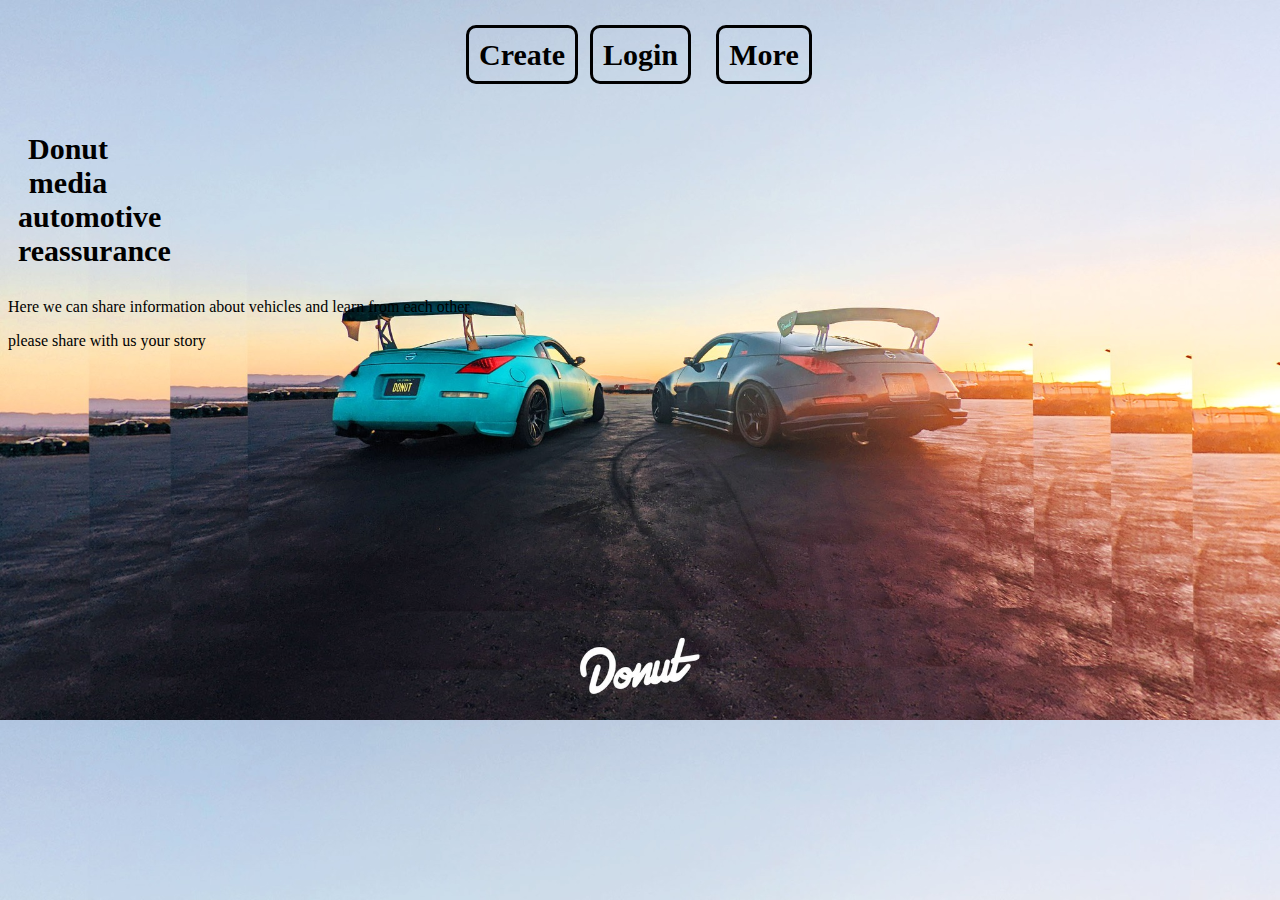
<file: index.html>
<!DOCTYPE html>
<html>
    <head>
        <link rel=" stylesheet"href="style.css"/>
        <title>Donut media</title>
        <!--Donut media-->
    </head>
    <style>
        body{
         background-image:url(images/drive.jpg) ;
         background-size: cover;   
        }
    </style>
    <body>
        <section>
            <ul>
              <li><h1><a href="register.html">Create</a></h1></li>
              <li><h1><a href="login.html">Login</a></a></h1></li>
              <li><h1><a href="more.html">More</a></h1></li>
            </ul>
        </section>
  <h1>Donut media automotive reassurance</h1>
  <p class="donut">Here we can share information about vehicles and learn from each other</p>
  <p id="media">please share with us your story</p>
    </body>
</html>
</file>
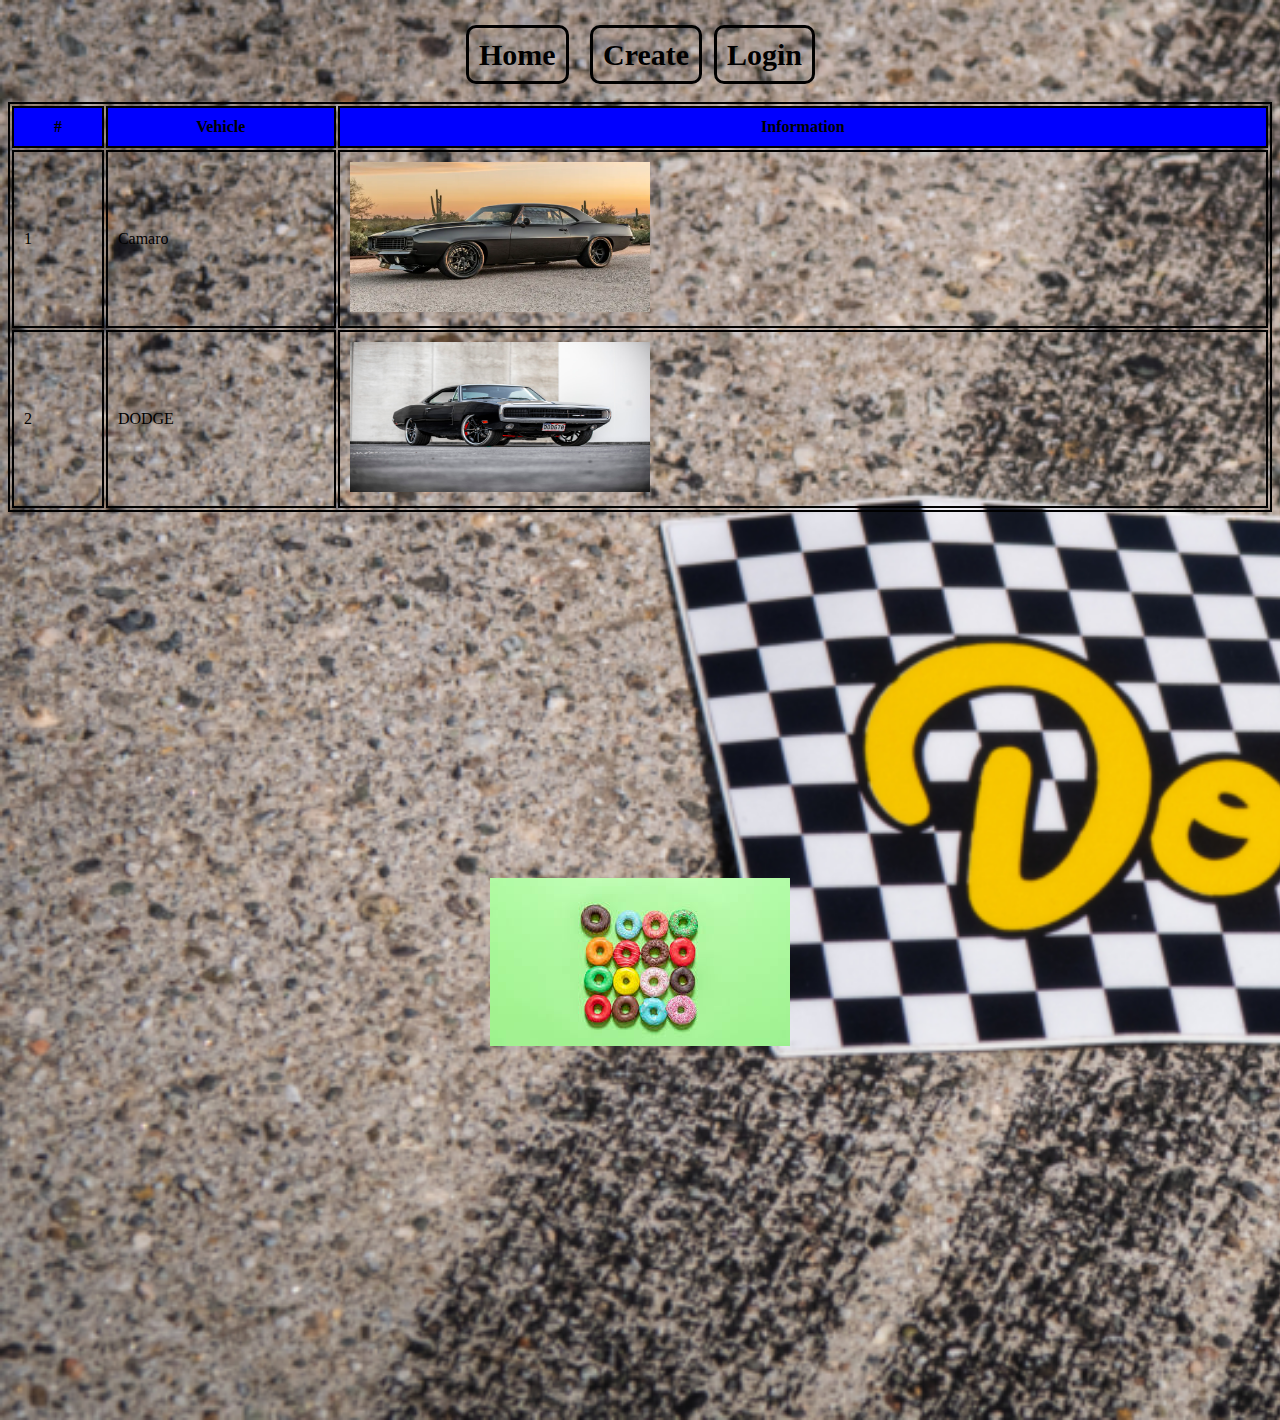
<file: more.html>
<!DOCTYPE html>
<html>
    <head>
        <link rel=" stylesheet"href="style.css"/>
        <title>Donut media</title>
        <!--Donut media-->
    </head>
    <style>
        body{
            background-image: url(images/logo.jpg);
            background-repeat: no-repeat;
            background-size: cover;
        }
    </style>
    <body>
        <section>
            <ul>
             <li><h1><a href="index.html">Home</a></h1></li>
             <li><h1><a href="index.html">Create</a></h1></li>
             <li><h1><a href="index.html">Login</a></a></h1></li>
            </ul>
        </section>
        <table>
            <thead>
                <tr>
                <th>#</th>
                <th>Vehicle</th>
                <th>Information</th>
                </tr>
            </thead>
            <tbody>
                <tr>
                    <td>1</td>
                    <td>Camaro</td>
                    <td><img src="images/camaro.jpeg"width="300px"height="150px"></td>
                </tr>
                <tr>
                    <td>2</td>
                    <td>DODGE</td>
                    <td><img src="images/dodge.jpg"width="300px"height="150px"></td>
                </tr>
            </tbody>
        </table>
        <div>
            
        </div>
    </body>
</html>
</file>
<file: style.css>
h1 {
  width: 100px;
  padding: 10px;
  text-align: center;
  font-size: 30px;
  color: black;
  margin-left: ;
}
ul {
  padding: 0px;
  margin: 0px;
  list-style-type: none;
  text-align: center;
}
li {
  color: black;
  margin-right: 0px;
  display: inline-block;
  font-size: 20px;
}
a {
  text-decoration: none;
  border: 3px solid;
  padding: 10px;
  border-radius: 10px;
  border-color: black;
  color: black;
}
a:hover {
  background-color: bisque;
}
table {
  width: 100%;
}
table,
th,
td {
  border: 2px solid;
}
th {
  background-color: blue;
}
th,
td {
  padding: 10px;
}
div {
  background-image: url(images/donuts.jpeg);
  height: 100vh;
  background-repeat: no-repeat;
  background-position: center;
}
.p {
  color: blue;
  text-align: center;
}
#p {
  text-align: center;
  color: blueviolet;
}
</file>
